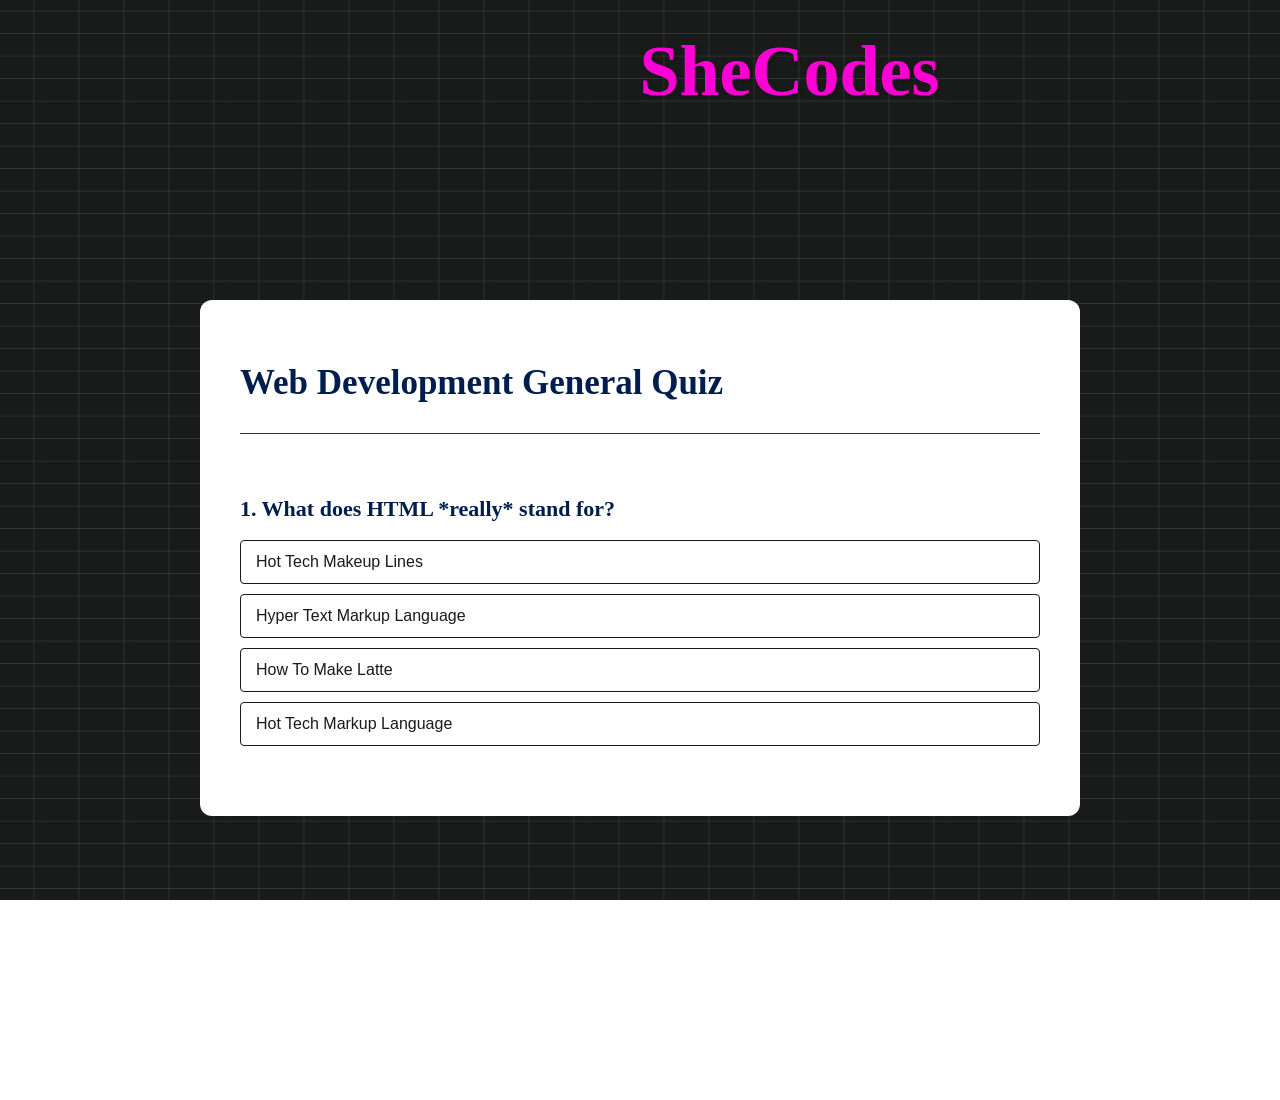
<file: SheCodes/main.html>
<!--
Name: Racy Ledres
CYS: BSIS 3A
Laboratory 8 - Web Development Quiz Application
Date: November 8, 2025
-->

<!DOCTYPE html>
<html lang="en">
<head>
  <meta charset="UTF-8">
  <meta name="viewport" content="width=device-width, initial-scale=1.0">
 <!--This is the title of the web page displayed in the browser tab-->
  <title>SheCodes</title>

<!-- Links an external  CSS file for styling the webpage-->
  <link rel="stylesheet" href="stylesheet.css"> 
</head>
<body>
  <!--Logo Section-->
  <div class="logo">
    SheCodes
  </div>

  <!-- Main container for the quiz application. this is the white part sa html page-->
  <div class="app">
    <h1>Web Development General Quiz</h1>
    <div class="quiz"> <!-- This container holds the question and answers -->
      <h2 id="question">Question goes here</h2> <!-- Placeholder for displaying current questions-->
      <div id="answer-buttons"> <!-- Container for answer buttons-->
        <!-- Each button represents the possible answer choice-->
        <button class="btn">Answer 1</button>
        <button class="btn">Answer 2</button>
        <button class="btn">Answer 3</button>
        <button class="btn">Answer 4</button>
      </div>
      <!--This is the button to move to the next question after answering-->
      <button id="next-btn">Next</button>
    </div>
  </div>
    <!--This is the background container. The gridline pattern background -->
   <div class="bgcontainer"></div>
   <script src="quizscript.js"></script>
</body>
</html>
</file>
<file: SheCodes/stylesheet.css>
html, body {
  height: 100%;
  margin: 0;
  padding-top: 100px;
} 

.logo {
  position: fixed;
  top: 30px;
  left: 50%;
  color: #ff00d4;
  font-size: 4.5rem;
  font-weight: bold;
  text-shadow: 2px 2px 4px rgba(0, 0, 0, 0.3);
  z-index: 9999;
  animation: floatLogo 3s ease-in-out infinite;
  
}

/* Floating Logo Animation */
@keyframes floatLogo {
  0% {
    transform: translate(-50%, 0px) rotate(0deg);
  }
  33% {
    transform: translate(-50%, -5px) rotate(2deg);
  }
  66% {
    transform: translate(-50%, -5px) rotate(-2deg);
  }
  100% {
    transform: translate(-50%, 0px) rotate(0deg);
  }
}

/* Background Container with Grid Pattern */
.bgcontainer {
  position: fixed;
  top: 0;
  left: 0;
  width: 100%;
  height: 100%;
  --color: rgba(114, 114, 114, 0.3);
  background-color: #191a1a;
  background-image: linear-gradient(0deg, transparent 24%, var(--color) 25%, var(--color) 26%, transparent 27%,transparent 74%, var(--color) 75%, var(--color) 76%, transparent 77%,transparent),
      linear-gradient(90deg, transparent 34%, var(--color) 25%, var(--color) 26%, transparent 27%,transparent 74%, var(--color) 75%, var(--color) 76%, transparent 77%,transparent);
  background-size: 45px 45px;
   z-index: -1; /* Ensure background is behind other content */
}

/* App Container */
.app {
  background: #fff;
  width: 100%;
  max-width: 800px;
  align-self: center;
  margin: 100px auto 0;
  border-radius: 12px;
  padding: 40px;
  position: relative;
  z-index: 1;
}

/* Quiz Styling */
.app h1 {
  font-size: 35px;
  color: #001e4d;
  font-weight: 600;
  border-bottom: 1px solid #333;
  padding-bottom: 30px;
}

.quiz {
  padding: 20px 0;
}

.quiz h2 {
  font-size: 22px;
  color: #001e4d;
  font-weight: 600;
}

/* Answer Buttons Styling */
.btn {
background: white;
color: #191a1a;
font-weight: 500;
width: 100px;
border: 1px solid #191a1a;
padding: 12px 15px;
margin: 10px 0;
text-align: left;
border-radius: 4px;
cursor: pointer;
display: block;       /* new */
width: 100%;          /* new */
margin: 10px 0;       /* new */
text-align: left; 
transition: all 0.3s ease;
font-size: 16px;
}

/* Hover effect for buttons */
.btn:hover:not([disabled]){
  background: #fe11d6;
  color: rgb(255, 255, 255);
  border: 1px solid #001e4d;
}

/* Disabled button styling */
.btn:disabled {
  cursor: no-drop;
}

/* Next Button Styling */
#next-btn {
  background: #001e4d;
  color: white;
  font-weight: 500;
  width: 150px;
  border: 0;
  padding: 10px;
  margin: 20px auto 0;
  border-radius: 4px;
  cursor: pointer;
  transition: all 0.3s ease;
  display: none; /* Hidden by default */
}

/*Feedback colors for correct and wrong answers*/
.correct { /*if correct,  light green background with dark text*/
  background: #9aeabc;
  color: #001e4d;
}

.wrong { /*if wrong, light red background with dark text*/
  background: #ff9393;
  color: #001e4d;
}
</file>
